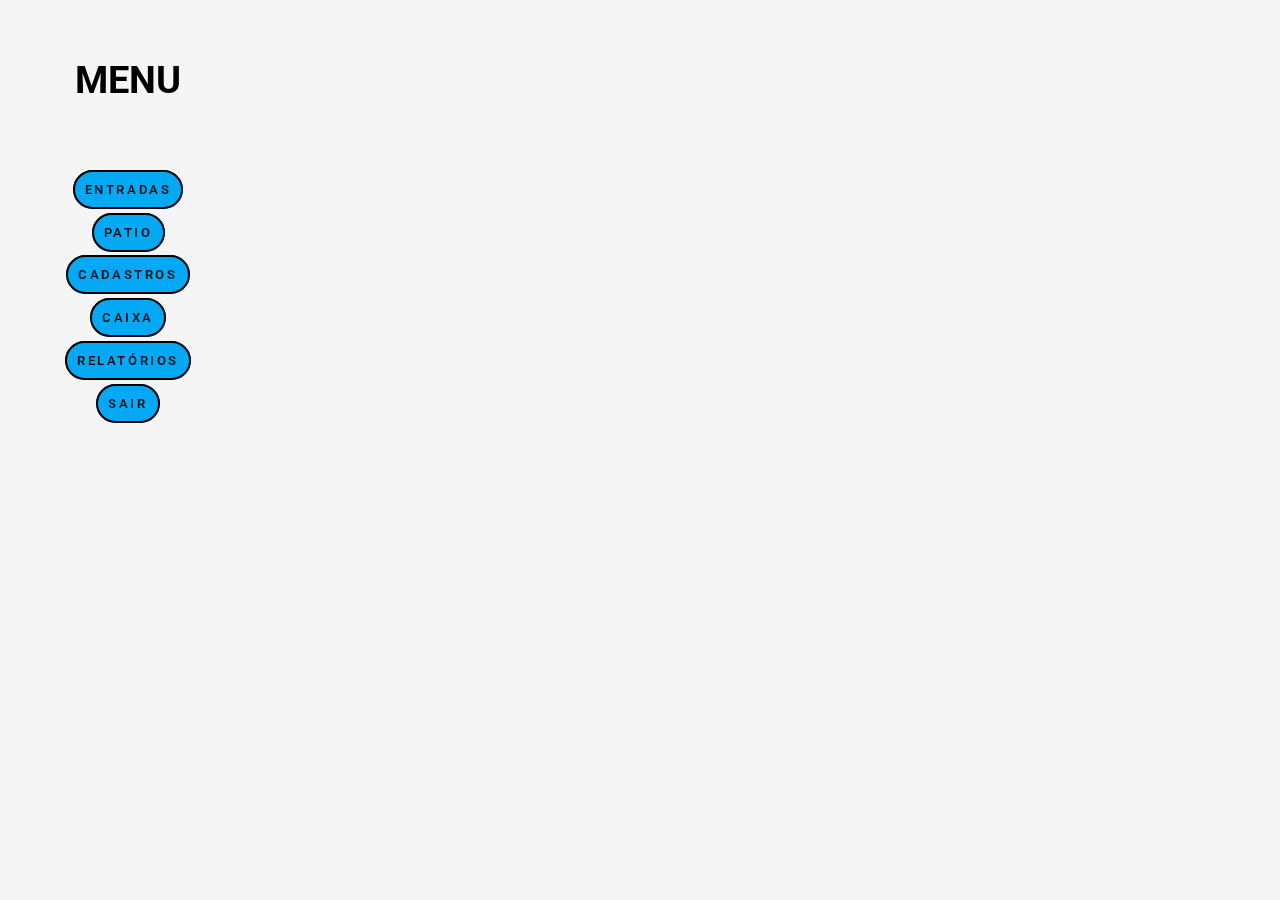
<file: index.html>
<!DOCTYPE html>
<!--[if lt IE 7]>      <html class="no-js lt-ie9 lt-ie8 lt-ie7"> <![endif]-->
<!--[if IE 7]>         <html class="no-js lt-ie9 lt-ie8"> <![endif]-->
<!--[if IE 8]>         <html class="no-js lt-ie9"> <![endif]-->
<!--[if gt IE 8]><!-->
<html class="no-js">
<!--<![endif]-->

<head>
	<meta charset="utf-8">
	<meta http-equiv="X-UA-Compatible" content="IE=edge">
	<title>Estacionamento</title>
	<meta name="viewport" content="width=device-width, initial-scale=1">
	<meta name="description" content="Free HTML5 Website Template by FreeHTML5.co" />
	<meta name="keywords"
		content="free html5, free template, free bootstrap, free website template, html5, css3, mobile first, responsive" />
	<meta name="author" content="FreeHTML5.co" />

	<!-- Place favicon.ico and apple-touch-icon.png in the root directory -->
	<link rel="shortcut icon" href="../fonts/icomoon/fav.ico">

	<link href="https://fonts.googleapis.com/css?family=Roboto:100,300,400,500,700" rel="stylesheet">

	<!-- Animate.css -->
	<link rel="stylesheet" href="css/animate.css">
	<!-- Icomoon Icon Fonts-->
	<link rel="stylesheet" href="css/icomoon.css">
	<!-- Bootstrap  -->
	<link rel="stylesheet" href="css/bootstrap.css">
	<!-- Flexslider  -->
	<link rel="stylesheet" href="css/flexslider.css">
	<!-- Theme style  -->
	<link rel="stylesheet" href="css/style.css">

	<!-- Modernizr JS -->
	<script src="js/modernizr-2.6.2.min.js"></script>
	<!-- FOR IE9 below -->
	<!--[if lt IE 9]>
	<script src="js/respond.min.js"></script>
	<![endif]-->

</head>

<body>
	<div id="fh5co-page">
		<a href="#" class="js-fh5co-nav-toggle fh5co-nav-toggle"><i></i></a>
		<aside id="fh5co-aside" role="complementary" class="border js-fullheight">

			<h1 id="fh5co-logo"><a href="index.html">Menu</a></h1>
			<nav id="fh5co-main-menu" role="navigation">
				<ul>
					<li><a href="index.html" class="tarja">Entradas</a></li>
					<li><a href="paginas/patio.html" class="tarja">Patio</a></li>
					<li><a href="paginas/cadastros.html" class="tarja">Cadastros</a></li>
					<li><a href="paginas/caixa.html" class="tarja">Caixa</a></li>
					<li><a href="paginas/relatorios.html" class="tarja">Relatórios</a></li>
					<li><a href="#" class="tarja">Sair</a></li>
				</ul>
			</nav>

			<!-- <div class="fh5co-footer">
				<p><small>&copy; 2016 Blend Free HTML5. All Rights Reserved.</span> <span>Designed by <a href="http://freehtml5.co/" target="_blank">FreeHTML5.co</a> </span> <span>Demo Images: <a href="https://unsplash.com/" target="_blank">Unsplash</a></span></small></p>
				<ul>
					<li><a href="#"><i class="icon-facebook2"></i></a></li>
					<li><a href="#"><i class="icon-twitter2"></i></a></li>
					<li><a href="#"><i class="icon-instagram"></i></a></li>
					<li><a href="#"><i class="icon-linkedin2"></i></a></li>
				</ul>
			</div> -->

		</aside>

		<div id="fh5co-main">
			<!-- <div class="fh5co-more-contact">
				<div class="fh5co-narrow-content">
					<div class="row">
						<div class="col-md-4">
							<div class="fh5co-feature fh5co-feature-sm animate-box" data-animate-effect="fadeInLeft">
								<div class="fh5co-icon">
									<i class="icon-globe"></i>
								</div>
								<div class="fh5co-text">
									<p><a href="#">info@domain.com</a></p>
								</div>
							</div>
						</div>
						<div class="col-md-4">
							<div class="fh5co-feature fh5co-feature-sm animate-box" data-animate-effect="fadeInLeft">
								<div class="fh5co-icon">
									<i class="icon-map"></i>
								</div>
								<div class="fh5co-text">
									<p>198 West 21th Street, Suite 721 New York NY 10016</p>
								</div>
							</div>
						</div>
						<div class="col-md-4">
							<div class="fh5co-feature fh5co-feature-sm animate-box" data-animate-effect="fadeInLeft">
								<div class="fh5co-icon">
									<i class="icon-phone"></i>
								</div>
								<div class="fh5co-text">
									<p><a href="tel://">+123 456 7890</a></p>
								</div>
							</div>
						</div>
					</div>
				</div>
			</div> -->
			<div class="fh5co-narrow-content animate-box" data-animate-effect="fadeInLeft">

				<div class="row">
					<div class="col-md-4">
						<h2>Entradas</h2>
					</div>
				</div>
				<form id="registroPlacas">
					<div class="row">
						<div class="col-md-12">
							<div class="row">
								<div class="col-md-6">
									<div class="form-group">
										<input type="text" class="form-control" id="placa" placeholder="Placa"
											style="text-transform:uppercase">
									</div>
									<div class="form-group" id="tabelaCarroNovo">
										<select name="" id="tipoVeiculo" class="form-control">
											<option value="" hidden>Veículo</option>
											<option value="cg">Carro Grande</option>
											<option value="cp">Carro Pequeno</option>
											<option value="mt">Moto</option>
										</select>
									</div>
									
									<!-- <div class="form-group">
										<input type="text" class="form-control" placeholder="Phone">
									</div> -->
								</div>
								<div class="col-md-6">
									<!-- <div class="form-group">
										<textarea name="" id="message" cols="30" rows="7" class="form-control" placeholder="Message"></textarea>
									</div> -->
									<div class="form-group">
										<input type="button" class="btn btn-primary btn-md" id="registrar"
											value="Registrar">
									</div>
								</div>
							</div>
						</div>
					</div>
				</form>
			</div>
		</div>
	</div>

	<!-- jQuery -->
	<script src="js/jquery.min.js"></script>
	<!-- jQuery Easing -->
	<script src="js/jquery.easing.1.3.js"></script>
	<!-- Bootstrap -->
	<script src="js/bootstrap.min.js"></script>
	<!-- Waypoints -->
	<script src="js/jquery.waypoints.min.js"></script>
	<!-- Flexslider -->
	<script src="js/jquery.flexslider-min.js"></script>
	

	<!-- MAIN JS -->
	<script src="js/main.js"></script>

	<script type="module" src="tabelas/mensalista.js"></script>
	<script src="tabelas/ajustes.js"></script>
	

</body>

</html>
</file>
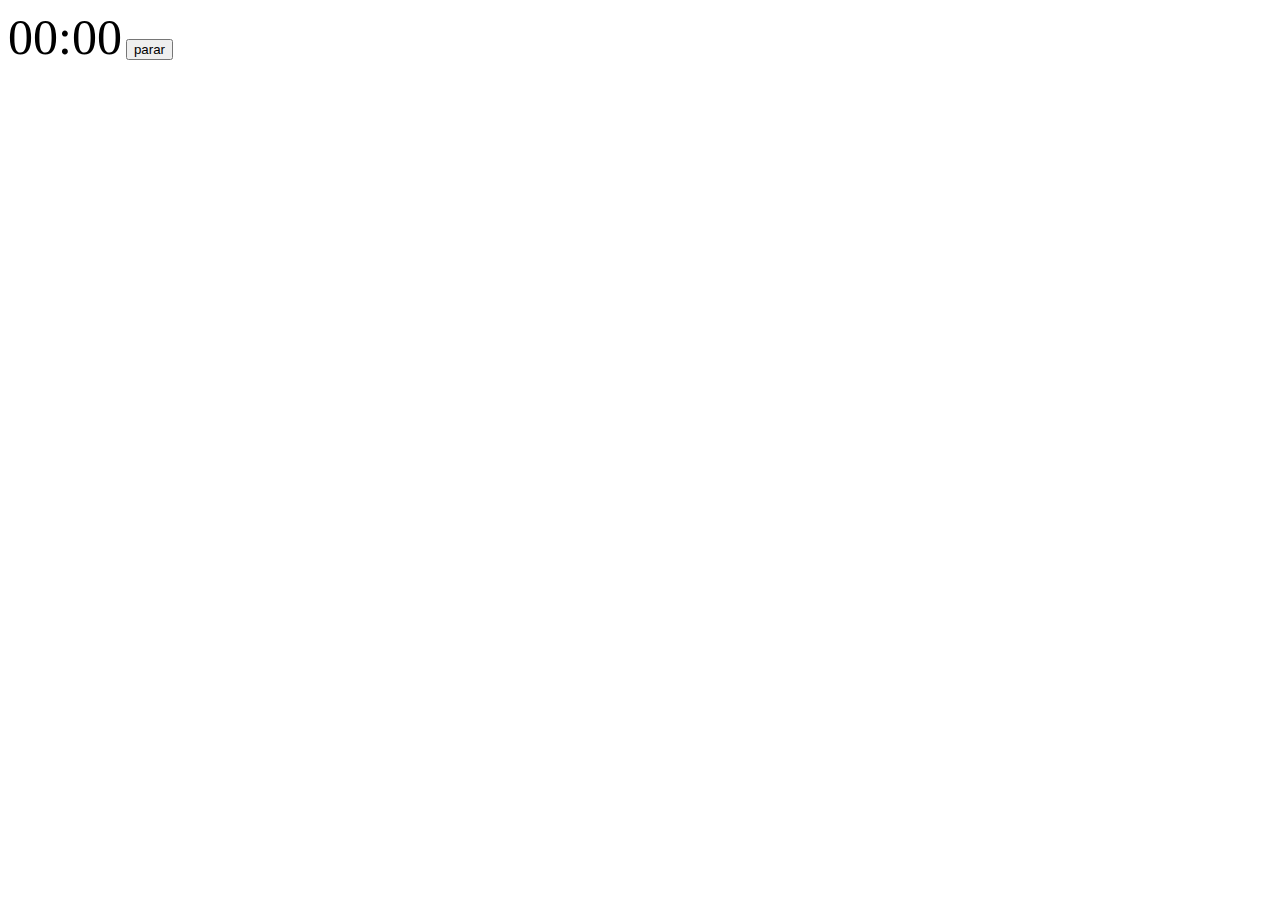
<file: cronos.html>
<!DOCTYPE html>
<html>
    <heaer>
        <title>
            Tetse
        </title>
        <meta charset="UTF-8">
        <style>
            .display span{
                font-size: 50px;
            }

        </style>
    </heaer>
    <body>
        <div class="display">
            <!--DISPLAY-->
            <span id="minuto">00</span><span>:</span><span id="segundo">00</span>

            <button type="button" onclick="pause()">parar</button>

        </div>

        

    </body>
</html>
</file>
<file: css/icomoon.css>
@font-face {
  font-family: 'icomoon';
  src:  url('fonts/icomoon.eot?6py85u');
  src:  url('fonts/icomoon.eot?6py85u#iefix') format('embedded-opentype'),
    url('fonts/icomoon.ttf?6py85u') format('truetype'),
    url('fonts/icomoon.woff?6py85u') format('woff'),
    url('fonts/icomoon.svg?6py85u#icomoon') format('svg');
  font-weight: normal;
  font-style: normal;
}

[class^="icon-"], [class*=" icon-"] {
  /* use !important to prevent issues with browser extensions that change fonts */
  font-family: 'icomoon' !important;
  speak: none;
  font-style: normal;
  font-weight: normal;
  font-variant: normal;
  text-transform: none;
  line-height: 1;

  /* Better Font Rendering =========== */
  -webkit-font-smoothing: antialiased;
  -moz-osx-font-smoothing: grayscale;
}

.icon-times:before {
  content: "\e930";
}
.icon-tick:before {
  content: "\e931";
}
.icon-plus:before {
  content: "\e932";
}
.icon-minus:before {
  content: "\e933";
}
.icon-equals:before {
  content: "\e934";
}
.icon-divide:before {
  content: "\e935";
}
.icon-chevron-right:before {
  content: "\e936";
}
.icon-chevron-left:before {
  content: "\e937";
}
.icon-arrow-right-thick:before {
  content: "\e938";
}
.icon-arrow-left-thick:before {
  content: "\e939";
}
.icon-th-small:before {
  content: "\e93a";
}
.icon-th-menu:before {
  content: "\e93b";
}
.icon-th-list:before {
  content: "\e93c";
}
.icon-th-large:before {
  content: "\e93d";
}
.icon-home:before {
  content: "\e93e";
}
.icon-arrow-forward:before {
  content: "\e93f";
}
.icon-arrow-back:before {
  content: "\e940";
}
.icon-rss:before {
  content: "\e941";
}
.icon-location:before {
  content: "\e942";
}
.icon-link:before {
  content: "\e943";
}
.icon-image:before {
  content: "\e944";
}
.icon-arrow-up-thick:before {
  content: "\e945";
}
.icon-arrow-down-thick:before {
  content: "\e946";
}
.icon-starburst:before {
  content: "\e947";
}
.icon-starburst-outline:before {
  content: "\e948";
}
.icon-star3:before {
  content: "\e949";
}
.icon-flow-children:before {
  content: "\e94a";
}
.icon-export:before {
  content: "\e94b";
}
.icon-delete2:before {
  content: "\e94c";
}
.icon-delete-outline:before {
  content: "\e94d";
}
.icon-cloud-storage:before {
  content: "\e94e";
}
.icon-wi-fi:before {
  content: "\e94f";
}
.icon-heart:before {
  content: "\e950";
}
.icon-flash:before {
  content: "\e951";
}
.icon-cancel:before {
  content: "\e952";
}
.icon-backspace:before {
  content: "\e953";
}
.icon-attachment:before {
  content: "\e954";
}
.icon-arrow-move:before {
  content: "\e955";
}
.icon-warning:before {
  content: "\e956";
}
.icon-user:before {
  content: "\e957";
}
.icon-radar:before {
  content: "\e958";
}
.icon-lock-open:before {
  content: "\e959";
}
.icon-lock-closed:before {
  content: "\e95a";
}
.icon-location-arrow:before {
  content: "\e95b";
}
.icon-info:before {
  content: "\e95c";
}
.icon-user-delete:before {
  content: "\e95d";
}
.icon-user-add:before {
  content: "\e95e";
}
.icon-media-pause:before {
  content: "\e95f";
}
.icon-group:before {
  content: "\e960";
}
.icon-chart-pie:before {
  content: "\e961";
}
.icon-chart-line:before {
  content: "\e962";
}
.icon-chart-bar:before {
  content: "\e963";
}
.icon-chart-area:before {
  content: "\e964";
}
.icon-video:before {
  content: "\e965";
}
.icon-point-of-interest:before {
  content: "\e966";
}
.icon-infinity:before {
  content: "\e967";
}
.icon-globe:before {
  content: "\e968";
}
.icon-eye:before {
  content: "\e969";
}
.icon-cog:before {
  content: "\e96a";
}
.icon-camera:before {
  content: "\e96b";
}
.icon-upload:before {
  content: "\e96c";
}
.icon-scissors:before {
  content: "\e96d";
}
.icon-refresh:before {
  content: "\e96e";
}
.icon-pin:before {
  content: "\e96f";
}
.icon-key:before {
  content: "\e970";
}
.icon-info-large:before {
  content: "\e971";
}
.icon-eject:before {
  content: "\e972";
}
.icon-download:before {
  content: "\e973";
}
.icon-zoom:before {
  content: "\e974";
}
.icon-zoom-out:before {
  content: "\e975";
}
.icon-zoom-in:before {
  content: "\e976";
}
.icon-sort-numerically:before {
  content: "\e977";
}
.icon-sort-alphabetically:before {
  content: "\e978";
}
.icon-input-checked:before {
  content: "\e979";
}
.icon-calender:before {
  content: "\e97a";
}
.icon-world2:before {
  content: "\e97b";
}
.icon-notes:before {
  content: "\e97c";
}
.icon-code:before {
  content: "\e97d";
}
.icon-arrow-sync:before {
  content: "\e97e";
}
.icon-arrow-shuffle:before {
  content: "\e97f";
}
.icon-arrow-repeat:before {
  content: "\e980";
}
.icon-arrow-minimise:before {
  content: "\e981";
}
.icon-arrow-maximise:before {
  content: "\e982";
}
.icon-arrow-loop:before {
  content: "\e983";
}
.icon-anchor:before {
  content: "\e984";
}
.icon-spanner:before {
  content: "\e985";
}
.icon-puzzle:before {
  content: "\e986";
}
.icon-power:before {
  content: "\e987";
}
.icon-plane:before {
  content: "\e988";
}
.icon-pi:before {
  content: "\e989";
}
.icon-phone:before {
  content: "\e98a";
}
.icon-microphone2:before {
  content: "\e98b";
}
.icon-media-rewind:before {
  content: "\e98c";
}
.icon-flag:before {
  content: "\e98d";
}
.icon-adjust-brightness:before {
  content: "\e98e";
}
.icon-waves:before {
  content: "\e98f";
}
.icon-social-twitter:before {
  content: "\e990";
}
.icon-social-facebook:before {
  content: "\e991";
}
.icon-social-dribbble:before {
  content: "\e992";
}
.icon-media-stop:before {
  content: "\e993";
}
.icon-media-record:before {
  content: "\e994";
}
.icon-media-play:before {
  content: "\e995";
}
.icon-media-fast-forward:before {
  content: "\e996";
}
.icon-media-eject:before {
  content: "\e997";
}
.icon-social-vimeo:before {
  content: "\e998";
}
.icon-social-tumbler:before {
  content: "\e999";
}
.icon-social-skype:before {
  content: "\e99a";
}
.icon-social-pinterest:before {
  content: "\e99b";
}
.icon-social-linkedin:before {
  content: "\e99c";
}
.icon-social-last-fm:before {
  content: "\e99d";
}
.icon-social-github:before {
  content: "\e99e";
}
.icon-social-flickr:before {
  content: "\e99f";
}
.icon-at:before {
  content: "\e9a0";
}
.icon-times-outline:before {
  content: "\e9a1";
}
.icon-plus-outline:before {
  content: "\e9a2";
}
.icon-minus-outline:before {
  content: "\e9a3";
}
.icon-tick-outline:before {
  content: "\e9a4";
}
.icon-th-large-outline:before {
  content: "\e9a5";
}
.icon-equals-outline:before {
  content: "\e9a6";
}
.icon-divide-outline:before {
  content: "\e9a7";
}
.icon-chevron-right-outline:before {
  content: "\e9a8";
}
.icon-chevron-left-outline:before {
  content: "\e9a9";
}
.icon-arrow-right-outline:before {
  content: "\e9aa";
}
.icon-arrow-left-outline:before {
  content: "\e9ab";
}
.icon-th-small-outline:before {
  content: "\e9ac";
}
.icon-th-menu-outline:before {
  content: "\e9ad";
}
.icon-th-list-outline:before {
  content: "\e9ae";
}
.icon-news2:before {
  content: "\e9b1";
}
.icon-home-outline:before {
  content: "\e9b2";
}
.icon-arrow-up-outline:before {
  content: "\e9b3";
}
.icon-arrow-forward-outline:before {
  content: "\e9b4";
}
.icon-arrow-down-outline:before {
  content: "\e9b5";
}
.icon-arrow-back-outline:before {
  content: "\e9b6";
}
.icon-trash3:before {
  content: "\e9b7";
}
.icon-rss-outline:before {
  content: "\e9b8";
}
.icon-message:before {
  content: "\e9b9";
}
.icon-location-outline:before {
  content: "\e9ba";
}
.icon-link-outline:before {
  content: "\e9bb";
}
.icon-image-outline:before {
  content: "\e9bc";
}
.icon-export-outline:before {
  content: "\e9bd";
}
.icon-cross:before {
  content: "\e9be";
}
.icon-wi-fi-outline:before {
  content: "\e9bf";
}
.icon-star-outline:before {
  content: "\e9c0";
}
.icon-media-pause-outline:before {
  content: "\e9c1";
}
.icon-mail:before {
  content: "\e9c2";
}
.icon-heart-outline:before {
  content: "\e9c3";
}
.icon-flash-outline:before {
  content: "\e9c4";
}
.icon-cancel-outline:before {
  content: "\e9c5";
}
.icon-beaker:before {
  content: "\e9c6";
}
.icon-arrow-move-outline:before {
  content: "\e9c7";
}
.icon-watch2:before {
  content: "\e9c8";
}
.icon-warning-outline:before {
  content: "\e9c9";
}
.icon-time:before {
  content: "\e9ca";
}
.icon-radar-outline:before {
  content: "\e9cb";
}
.icon-lock-open-outline:before {
  content: "\e9cc";
}
.icon-location-arrow-outline:before {
  content: "\e9cd";
}
.icon-info-outline:before {
  content: "\e9ce";
}
.icon-backspace-outline:before {
  content: "\e9cf";
}
.icon-attachment-outline:before {
  content: "\e9d0";
}
.icon-user-outline:before {
  content: "\e9d1";
}
.icon-user-delete-outline:before {
  content: "\e9d2";
}
.icon-user-add-outline:before {
  content: "\e9d3";
}
.icon-lock-closed-outline:before {
  content: "\e9d4";
}
.icon-group-outline:before {
  content: "\e9d5";
}
.icon-chart-pie-outline:before {
  content: "\e9d6";
}
.icon-chart-line-outline:before {
  content: "\e9d7";
}
.icon-chart-bar-outline:before {
  content: "\e9d8";
}
.icon-chart-area-outline:before {
  content: "\e9d9";
}
.icon-video-outline:before {
  content: "\e9da";
}
.icon-point-of-interest-outline:before {
  content: "\e9db";
}
.icon-map:before {
  content: "\e9dc";
}
.icon-key-outline:before {
  content: "\e9dd";
}
.icon-infinity-outline:before {
  content: "\e9de";
}
.icon-globe-outline:before {
  content: "\e9df";
}
.icon-eye-outline:before {
  content: "\e9e0";
}
.icon-cog-outline:before {
  content: "\e9e1";
}
.icon-camera-outline:before {
  content: "\e9e2";
}
.icon-upload-outline:before {
  content: "\e9e3";
}
.icon-support:before {
  content: "\e9e4";
}
.icon-scissors-outline:before {
  content: "\e9e5";
}
.icon-refresh-outline:before {
  content: "\e9e6";
}
.icon-info-large-outline:before {
  content: "\e9e7";
}
.icon-eject-outline:before {
  content: "\e9e8";
}
.icon-download-outline:before {
  content: "\e9e9";
}
.icon-battery-mid:before {
  content: "\e9ea";
}
.icon-battery-low:before {
  content: "\e9eb";
}
.icon-battery-high:before {
  content: "\e9ec";
}
.icon-zoom-outline:before {
  content: "\e9ed";
}
.icon-zoom-out-outline:before {
  content: "\e9ee";
}
.icon-zoom-in-outline:before {
  content: "\e9ef";
}
.icon-tag3:before {
  content: "\e9f0";
}
.icon-tabs-outline:before {
  content: "\e9f1";
}
.icon-pin-outline:before {
  content: "\e9f2";
}
.icon-message-typing:before {
  content: "\e9f3";
}
.icon-directions:before {
  content: "\e9f4";
}
.icon-battery-full:before {
  content: "\e9f5";
}
.icon-battery-charge:before {
  content: "\e9f6";
}
.icon-pipette:before {
  content: "\e9f7";
}
.icon-pencil:before {
  content: "\e9f8";
}
.icon-folder:before {
  content: "\e9f9";
}
.icon-folder-delete:before {
  content: "\e9fa";
}
.icon-folder-add:before {
  content: "\e9fb";
}
.icon-edit:before {
  content: "\e9fc";
}
.icon-document:before {
  content: "\e9fd";
}
.icon-document-delete:before {
  content: "\e9fe";
}
.icon-document-add:before {
  content: "\e9ff";
}
.icon-brush:before {
  content: "\ea00";
}
.icon-thumbs-up:before {
  content: "\ea01";
}
.icon-thumbs-down:before {
  content: "\ea02";
}
.icon-pen:before {
  content: "\ea03";
}
.icon-sort-numerically-outline:before {
  content: "\ea04";
}
.icon-sort-alphabetically-outline:before {
  content: "\ea05";
}
.icon-social-last-fm-circular:before {
  content: "\ea06";
}
.icon-social-github-circular:before {
  content: "\ea07";
}
.icon-compass:before {
  content: "\ea08";
}
.icon-bookmark:before {
  content: "\ea09";
}
.icon-input-checked-outline:before {
  content: "\ea0a";
}
.icon-code-outline:before {
  content: "\ea0b";
}
.icon-calender-outline:before {
  content: "\ea0c";
}
.icon-business-card:before {
  content: "\ea0d";
}
.icon-arrow-up:before {
  content: "\ea0e";
}
.icon-arrow-sync-outline:before {
  content: "\ea0f";
}
.icon-arrow-right:before {
  content: "\ea10";
}
.icon-arrow-repeat-outline:before {
  content: "\ea11";
}
.icon-arrow-loop-outline:before {
  content: "\ea12";
}
.icon-arrow-left:before {
  content: "\ea13";
}
.icon-flow-switch:before {
  content: "\ea14";
}
.icon-flow-parallel:before {
  content: "\ea15";
}
.icon-flow-merge:before {
  content: "\ea16";
}
.icon-document-text:before {
  content: "\ea17";
}
.icon-clipboard:before {
  content: "\ea18";
}
.icon-calculator:before {
  content: "\ea19";
}
.icon-arrow-minimise-outline:before {
  content: "\ea1a";
}
.icon-arrow-maximise-outline:before {
  content: "\ea1b";
}
.icon-arrow-down:before {
  content: "\ea1c";
}
.icon-gift:before {
  content: "\ea1d";
}
.icon-film:before {
  content: "\ea1e";
}
.icon-database:before {
  content: "\ea1f";
}
.icon-bell:before {
  content: "\ea20";
}
.icon-anchor-outline:before {
  content: "\ea21";
}
.icon-adjust-contrast:before {
  content: "\ea22";
}
.icon-world-outline:before {
  content: "\ea23";
}
.icon-shopping-bag:before {
  content: "\ea24";
}
.icon-power-outline:before {
  content: "\ea25";
}
.icon-notes-outline:before {
  content: "\ea26";
}
.icon-device-tablet:before {
  content: "\ea27";
}
.icon-device-phone:before {
  content: "\ea28";
}
.icon-device-laptop:before {
  content: "\ea29";
}
.icon-device-desktop:before {
  content: "\ea2a";
}
.icon-briefcase:before {
  content: "\ea2b";
}
.icon-stopwatch:before {
  content: "\ea2c";
}
.icon-spanner-outline:before {
  content: "\ea2d";
}
.icon-puzzle-outline:before {
  content: "\ea2e";
}
.icon-printer:before {
  content: "\ea2f";
}
.icon-pi-outline:before {
  content: "\ea30";
}
.icon-lightbulb:before {
  content: "\ea31";
}
.icon-flag-outline:before {
  content: "\ea32";
}
.icon-contacts:before {
  content: "\ea33";
}
.icon-archive2:before {
  content: "\ea34";
}
.icon-weather-stormy:before {
  content: "\ea35";
}
.icon-weather-shower:before {
  content: "\ea36";
}
.icon-weather-partly-sunny:before {
  content: "\ea37";
}
.icon-weather-downpour:before {
  content: "\ea38";
}
.icon-weather-cloudy:before {
  content: "\ea39";
}
.icon-plane-outline:before {
  content: "\ea3a";
}
.icon-phone-outline:before {
  content: "\ea3b";
}
.icon-microphone-outline:before {
  content: "\ea3c";
}
.icon-weather-windy:before {
  content: "\ea3d";
}
.icon-weather-windy-cloudy:before {
  content: "\ea3e";
}
.icon-weather-sunny:before {
  content: "\ea3f";
}
.icon-weather-snow:before {
  content: "\ea40";
}
.icon-weather-night:before {
  content: "\ea41";
}
.icon-media-stop-outline:before {
  content: "\ea42";
}
.icon-media-rewind-outline:before {
  content: "\ea43";
}
.icon-media-record-outline:before {
  content: "\ea44";
}
.icon-media-play-outline:before {
  content: "\ea45";
}
.icon-media-fast-forward-outline:before {
  content: "\ea46";
}
.icon-media-eject-outline:before {
  content: "\ea47";
}
.icon-wine:before {
  content: "\ea48";
}
.icon-waves-outline:before {
  content: "\ea49";
}
.icon-ticket:before {
  content: "\ea4a";
}
.icon-tags:before {
  content: "\ea4b";
}
.icon-plug:before {
  content: "\ea4c";
}
.icon-headphones:before {
  content: "\ea4d";
}
.icon-credit-card:before {
  content: "\ea4e";
}
.icon-coffee:before {
  content: "\ea4f";
}
.icon-book:before {
  content: "\ea50";
}
.icon-beer:before {
  content: "\ea51";
}
.icon-volume2:before {
  content: "\ea52";
}
.icon-volume-up:before {
  content: "\ea53";
}
.icon-volume-mute:before {
  content: "\ea54";
}
.icon-volume-down:before {
  content: "\ea55";
}
.icon-social-vimeo-circular:before {
  content: "\ea56";
}
.icon-social-twitter-circular:before {
  content: "\ea57";
}
.icon-social-pinterest-circular:before {
  content: "\ea58";
}
.icon-social-linkedin-circular:before {
  content: "\ea59";
}
.icon-social-facebook-circular:before {
  content: "\ea5a";
}
.icon-social-dribbble-circular:before {
  content: "\ea5b";
}
.icon-tree:before {
  content: "\ea5c";
}
.icon-thermometer2:before {
  content: "\ea5d";
}
.icon-social-tumbler-circular:before {
  content: "\ea5e";
}
.icon-social-skype-outline:before {
  content: "\ea5f";
}
.icon-social-flickr-circular:before {
  content: "\ea60";
}
.icon-social-at-circular:before {
  content: "\ea61";
}
.icon-shopping-cart:before {
  content: "\ea62";
}
.icon-messages:before {
  content: "\ea63";
}
.icon-leaf:before {
  content: "\ea64";
}
.icon-feather:before {
  content: "\ea65";
}
.icon-eye2:before {
  content: "\e064";
}
.icon-paper-clip:before {
  content: "\e065";
}
.icon-mail5:before {
  content: "\e066";
}
.icon-toggle:before {
  content: "\e067";
}
.icon-layout:before {
  content: "\e068";
}
.icon-link2:before {
  content: "\e069";
}
.icon-bell2:before {
  content: "\e06a";
}
.icon-lock3:before {
  content: "\e06b";
}
.icon-unlock:before {
  content: "\e06c";
}
.icon-ribbon2:before {
  content: "\e06d";
}
.icon-image2:before {
  content: "\e06e";
}
.icon-signal:before {
  content: "\e06f";
}
.icon-target3:before {
  content: "\e070";
}
.icon-clipboard3:before {
  content: "\e071";
}
.icon-clock3:before {
  content: "\e072";
}
.icon-watch:before {
  content: "\e073";
}
.icon-air-play:before {
  content: "\e074";
}
.icon-camera3:before {
  content: "\e075";
}
.icon-video2:before {
  content: "\e076";
}
.icon-disc:before {
  content: "\e077";
}
.icon-printer3:before {
  content: "\e078";
}
.icon-monitor:before {
  content: "\e079";
}
.icon-server:before {
  content: "\e07a";
}
.icon-cog2:before {
  content: "\e07b";
}
.icon-heart3:before {
  content: "\e07c";
}
.icon-paragraph:before {
  content: "\e07d";
}
.icon-align-justify:before {
  content: "\e07e";
}
.icon-align-left:before {
  content: "\e07f";
}
.icon-align-center:before {
  content: "\e080";
}
.icon-align-right:before {
  content: "\e081";
}
.icon-book2:before {
  content: "\e082";
}
.icon-layers2:before {
  content: "\e083";
}
.icon-stack2:before {
  content: "\e084";
}
.icon-stack-2:before {
  content: "\e085";
}
.icon-paper:before {
  content: "\e086";
}
.icon-paper-stack:before {
  content: "\e087";
}
.icon-search3:before {
  content: "\e088";
}
.icon-zoom-in2:before {
  content: "\e089";
}
.icon-zoom-out2:before {
  content: "\e08a";
}
.icon-reply2:before {
  content: "\e08b";
}
.icon-circle-plus:before {
  content: "\e08c";
}
.icon-circle-minus:before {
  content: "\e08d";
}
.icon-circle-check:before {
  content: "\e08e";
}
.icon-circle-cross:before {
  content: "\e08f";
}
.icon-square-plus:before {
  content: "\e090";
}
.icon-square-minus:before {
  content: "\e091";
}
.icon-square-check:before {
  content: "\e092";
}
.icon-square-cross:before {
  content: "\e093";
}
.icon-microphone:before {
  content: "\e094";
}
.icon-record:before {
  content: "\e095";
}
.icon-skip-back:before {
  content: "\e096";
}
.icon-rewind:before {
  content: "\e097";
}
.icon-play4:before {
  content: "\e098";
}
.icon-pause3:before {
  content: "\e099";
}
.icon-stop3:before {
  content: "\e09a";
}
.icon-fast-forward:before {
  content: "\e09b";
}
.icon-skip-forward:before {
  content: "\e09c";
}
.icon-shuffle2:before {
  content: "\e09d";
}
.icon-repeat:before {
  content: "\e09e";
}
.icon-folder2:before {
  content: "\e09f";
}
.icon-umbrella:before {
  content: "\e0a0";
}
.icon-moon:before {
  content: "\e0a1";
}
.icon-thermometer:before {
  content: "\e0a2";
}
.icon-drop:before {
  content: "\e0a3";
}
.icon-sun2:before {
  content: "\e0a4";
}
.icon-cloud3:before {
  content: "\e0a5";
}
.icon-cloud-upload2:before {
  content: "\e0a6";
}
.icon-cloud-download2:before {
  content: "\e0a7";
}
.icon-upload4:before {
  content: "\e0a8";
}
.icon-download4:before {
  content: "\e0a9";
}
.icon-location3:before {
  content: "\e0aa";
}
.icon-location-2:before {
  content: "\e0ab";
}
.icon-map3:before {
  content: "\e0ac";
}
.icon-battery:before {
  content: "\e0ad";
}
.icon-head:before {
  content: "\e0ae";
}
.icon-briefcase3:before {
  content: "\e0af";
}
.icon-speech-bubble:before {
  content: "\e0b0";
}
.icon-anchor2:before {
  content: "\e0b1";
}
.icon-globe2:before {
  content: "\e0b2";
}
.icon-box:before {
  content: "\e0b3";
}
.icon-reload:before {
  content: "\e0b4";
}
.icon-share3:before {
  content: "\e0b5";
}
.icon-marquee:before {
  content: "\e0b6";
}
.icon-marquee-plus:before {
  content: "\e0b7";
}
.icon-marquee-minus:before {
  content: "\e0b8";
}
.icon-tag:before {
  content: "\e0b9";
}
.icon-power2:before {
  content: "\e0ba";
}
.icon-command2:before {
  content: "\e0bb";
}
.icon-alt:before {
  content: "\e0bc";
}
.icon-esc:before {
  content: "\e0bd";
}
.icon-bar-graph:before {
  content: "\e0be";
}
.icon-bar-graph-2:before {
  content: "\e0bf";
}
.icon-pie-graph:before {
  content: "\e0c0";
}
.icon-star:before {
  content: "\e0c1";
}
.icon-arrow-left3:before {
  content: "\e0c2";
}
.icon-arrow-right3:before {
  content: "\e0c3";
}
.icon-arrow-up3:before {
  content: "\e0c4";
}
.icon-arrow-down3:before {
  content: "\e0c5";
}
.icon-volume:before {
  content: "\e0c6";
}
.icon-mute:before {
  content: "\e0c7";
}
.icon-content-right:before {
  content: "\e100";
}
.icon-content-left:before {
  content: "\e101";
}
.icon-grid2:before {
  content: "\e102";
}
.icon-grid-2:before {
  content: "\e103";
}
.icon-columns:before {
  content: "\e104";
}
.icon-loader:before {
  content: "\e105";
}
.icon-bag:before {
  content: "\e106";
}
.icon-ban:before {
  content: "\e107";
}
.icon-flag3:before {
  content: "\e108";
}
.icon-trash:before {
  content: "\e109";
}
.icon-expand2:before {
  content: "\e110";
}
.icon-contract:before {
  content: "\e111";
}
.icon-maximize:before {
  content: "\e112";
}
.icon-minimize:before {
  content: "\e113";
}
.icon-plus2:before {
  content: "\e114";
}
.icon-minus2:before {
  content: "\e115";
}
.icon-check:before {
  content: "\e116";
}
.icon-cross2:before {
  content: "\e117";
}
.icon-move:before {
  content: "\e118";
}
.icon-delete:before {
  content: "\e119";
}
.icon-menu5:before {
  content: "\e120";
}
.icon-archive:before {
  content: "\e121";
}
.icon-inbox:before {
  content: "\e122";
}
.icon-outbox:before {
  content: "\e123";
}
.icon-file:before {
  content: "\e124";
}
.icon-file-add:before {
  content: "\e125";
}
.icon-file-subtract:before {
  content: "\e126";
}
.icon-help:before {
  content: "\e127";
}
.icon-open:before {
  content: "\e128";
}
.icon-ellipsis:before {
  content: "\e129";
}
.icon-heart4:before {
  content: "\e900";
}
.icon-cloud4:before {
  content: "\e901";
}
.icon-star2:before {
  content: "\e902";
}
.icon-tv2:before {
  content: "\e903";
}
.icon-sound:before {
  content: "\e904";
}
.icon-video3:before {
  content: "\e905";
}
.icon-trash2:before {
  content: "\e906";
}
.icon-user2:before {
  content: "\e907";
}
.icon-key3:before {
  content: "\e908";
}
.icon-search4:before {
  content: "\e909";
}
.icon-settings:before {
  content: "\e90a";
}
.icon-camera4:before {
  content: "\e90b";
}
.icon-tag2:before {
  content: "\e90c";
}
.icon-lock4:before {
  content: "\e90d";
}
.icon-bulb:before {
  content: "\e90e";
}
.icon-pen2:before {
  content: "\e90f";
}
.icon-diamond:before {
  content: "\e910";
}
.icon-display2:before {
  content: "\e911";
}
.icon-location4:before {
  content: "\e912";
}
.icon-eye3:before {
  content: "\e913";
}
.icon-bubble3:before {
  content: "\e914";
}
.icon-stack3:before {
  content: "\e915";
}
.icon-cup:before {
  content: "\e916";
}
.icon-phone3:before {
  content: "\e917";
}
.icon-news:before {
  content: "\e918";
}
.icon-mail6:before {
  content: "\e919";
}
.icon-like:before {
  content: "\e91a";
}
.icon-photo:before {
  content: "\e91b";
}
.icon-note:before {
  content: "\e91c";
}
.icon-clock4:before {
  content: "\e91d";
}
.icon-paperplane:before {
  content: "\e91e";
}
.icon-params:before {
  content: "\e91f";
}
.icon-banknote:before {
  content: "\e920";
}
.icon-data:before {
  content: "\e921";
}
.icon-music2:before {
  content: "\e922";
}
.icon-megaphone2:before {
  content: "\e923";
}
.icon-study:before {
  content: "\e924";
}
.icon-lab2:before {
  content: "\e925";
}
.icon-food:before {
  content: "\e926";
}
.icon-t-shirt:before {
  content: "\e927";
}
.icon-fire2:before {
  content: "\e928";
}
.icon-clip:before {
  content: "\e929";
}
.icon-shop:before {
  content: "\e92a";
}
.icon-calendar3:before {
  content: "\e92b";
}
.icon-wallet2:before {
  content: "\e92c";
}
.icon-vynil:before {
  content: "\e92d";
}
.icon-truck2:before {
  content: "\e92e";
}
.icon-world:before {
  content: "\e92f";
}
.icon-spinner6:before {
  content: "\e9af";
}
.icon-spinner7:before {
  content: "\e9b0";
}
.icon-amazon:before {
  content: "\eab7";
}
.icon-google:before {
  content: "\eab8";
}
.icon-google2:before {
  content: "\eab9";
}
.icon-google3:before {
  content: "\eaba";
}
.icon-google-plus:before {
  content: "\eabb";
}
.icon-google-plus2:before {
  content: "\eabc";
}
.icon-google-plus3:before {
  content: "\eabd";
}
.icon-hangouts:before {
  content: "\eabe";
}
.icon-google-drive:before {
  content: "\eabf";
}
.icon-facebook2:before {
  content: "\eac0";
}
.icon-facebook22:before {
  content: "\eac1";
}
.icon-instagram:before {
  content: "\eac2";
}
.icon-whatsapp:before {
  content: "\eac3";
}
.icon-spotify:before {
  content: "\eac4";
}
.icon-telegram:before {
  content: "\eac5";
}
.icon-twitter2:before {
  content: "\eac6";
}
.icon-vine:before {
  content: "\eac7";
}
.icon-vk:before {
  content: "\eac8";
}
.icon-renren:before {
  content: "\eac9";
}
.icon-sina-weibo:before {
  content: "\eaca";
}
.icon-rss2:before {
  content: "\eacb";
}
.icon-rss22:before {
  content: "\eacc";
}
.icon-youtube:before {
  content: "\eacd";
}
.icon-youtube2:before {
  content: "\eace";
}
.icon-twitch:before {
  content: "\eacf";
}
.icon-vimeo:before {
  content: "\ead0";
}
.icon-vimeo2:before {
  content: "\ead1";
}
.icon-lanyrd:before {
  content: "\ead2";
}
.icon-flickr:before {
  content: "\ead3";
}
.icon-flickr2:before {
  content: "\ead4";
}
.icon-flickr3:before {
  content: "\ead5";
}
.icon-flickr4:before {
  content: "\ead6";
}
.icon-dribbble2:before {
  content: "\ead7";
}
.icon-behance:before {
  content: "\ead8";
}
.icon-behance2:before {
  content: "\ead9";
}
.icon-deviantart:before {
  content: "\eada";
}
.icon-500px:before {
  content: "\eadb";
}
.icon-steam:before {
  content: "\eadc";
}
.icon-steam2:before {
  content: "\eadd";
}
.icon-dropbox:before {
  content: "\eade";
}
.icon-onedrive:before {
  content: "\eadf";
}
.icon-github:before {
  content: "\eae0";
}
.icon-npm:before {
  content: "\eae1";
}
.icon-basecamp:before {
  content: "\eae2";
}
.icon-trello:before {
  content: "\eae3";
}
.icon-wordpress:before {
  content: "\eae4";
}
.icon-joomla:before {
  content: "\eae5";
}
.icon-ello:before {
  content: "\eae6";
}
.icon-blogger:before {
  content: "\eae7";
}
.icon-blogger2:before {
  content: "\eae8";
}
.icon-tumblr2:before {
  content: "\eae9";
}
.icon-tumblr22:before {
  content: "\eaea";
}
.icon-yahoo:before {
  content: "\eaeb";
}
.icon-yahoo2:before {
  content: "\eaec";
}
.icon-tux:before {
  content: "\eaed";
}
.icon-appleinc:before {
  content: "\eaee";
}
.icon-finder:before {
  content: "\eaef";
}
.icon-android:before {
  content: "\eaf0";
}
.icon-windows:before {
  content: "\eaf1";
}
.icon-windows8:before {
  content: "\eaf2";
}
.icon-soundcloud:before {
  content: "\eaf3";
}
.icon-soundcloud2:before {
  content: "\eaf4";
}
.icon-skype:before {
  content: "\eaf5";
}
.icon-reddit:before {
  content: "\eaf6";
}
.icon-hackernews:before {
  content: "\eaf7";
}
.icon-wikipedia:before {
  content: "\eaf8";
}
.icon-linkedin2:before {
  content: "\eaf9";
}
.icon-linkedin22:before {
  content: "\eafa";
}
.icon-lastfm:before {
  content: "\eafb";
}
.icon-lastfm2:before {
  content: "\eafc";
}
.icon-delicious:before {
  content: "\eafd";
}
.icon-stumbleupon:before {
  content: "\eafe";
}
.icon-stumbleupon2:before {
  content: "\eaff";
}
.icon-stackoverflow:before {
  content: "\eb00";
}
.icon-pinterest:before {
  content: "\eb01";
}
.icon-pinterest2:before {
  content: "\eb02";
}
.icon-xing:before {
  content: "\eb03";
}
.icon-xing2:before {
  content: "\eb04";
}
.icon-flattr:before {
  content: "\eb05";
}
.icon-foursquare:before {
  content: "\eb06";
}
.icon-yelp:before {
  content: "\eb07";
}
.icon-paypal:before {
  content: "\eb08";
}
.icon-chrome:before {
  content: "\eb09";
}
.icon-firefox:before {
  content: "\eb0a";
}
.icon-IE:before {
  content: "\eb0b";
}
.icon-edge:before {
  content: "\eb0c";
}
.icon-safari:before {
  content: "\eb0d";
}
.icon-opera:before {
  content: "\eb0e";
}
.icon-file-pdf:before {
  content: "\eb0f";
}
.icon-file-openoffice:before {
  content: "\eb10";
}
.icon-file-word:before {
  content: "\eb11";
}
.icon-file-excel:before {
  content: "\eb12";
}
.icon-libreoffice:before {
  content: "\eb13";
}
.icon-html-five:before {
  content: "\eb14";
}
.icon-html-five2:before {
  content: "\eb15";
}
.icon-css3:before {
  content: "\eb16";
}
.icon-git:before {
  content: "\eb17";
}
.icon-codepen:before {
  content: "\eb18";
}
.icon-svg:before {
  content: "\eb19";
}
.icon-IcoMoon:before {
  content: "\eb1a";
}
</file>
<file: css/style.css>
@font-face {
  font-family: 'icomoon';
  src: url("../fonts/icomoon/icomoon.eot?srf3rx");
  src: url("../fonts/icomoon/icomoon.eot?srf3rx#iefix") format("embedded-opentype"), url("../fonts/icomoon/icomoon.ttf?srf3rx") format("truetype"), url("../fonts/icomoon/icomoon.woff?srf3rx") format("woff"), url("../fonts/icomoon/icomoon.svg?srf3rx#icomoon") format("svg");
  font-weight: normal;
  font-style: normal;
}
/* =======================================================
*
* 	Template Style 
*	Edit this section
*
* ======================================================= */
body {
  font-family: "Roboto", Arial, sans-serif;
  font-weight: 300;
  font-size: 14px;
  line-height: 1.6;
  color: rgba(0, 0, 0, 0.5);
  background: whitesmoke;
}
@media screen and (max-width: 992px) {
  body {
    font-size: 16px;
  }
}

a {
  color: #228896;
  -webkit-transition: 0.5s;
  -o-transition: 0.5s;
  transition: 0.5s;
}
a:hover, a:active, a:focus {
  color: #228896;
  outline: none;
  text-decoration: none !important;
}

p {
  margin-bottom: 1.5em;
}

h1, h2, h3, h4, h5, h6 {
  color: #000;
  font-family: "Roboto", Arial, sans-serif;
  font-weight: 400;
  margin: 0 0 30px 0;
}

figure {
  margin-bottom: 2.5em;
  float: left;
  width: 100%;
}
figure figcaption {
  font-size: 16px;
  width: 80%;
  margin: 20px auto 0px auto;
  color: #b3b3b3;
  font-style: italic;
  font-family: "Roboto", Arial, sans-serif;
}
@media screen and (max-width: 480px) {
  figure figcaption {
    width: 100%;
  }
}

::-webkit-selection {
  color: #fff;
  background: #228896;
}

::-moz-selection {
  color: #fff;
  background: #228896;
}

::selection {
  color: #fff;
  background: #228896;
}

#fh5co-page {
  width: 100%;
  overflow: hidden;
  position: relative;
}

#fh5co-aside {
  padding-top: 60px;
  padding-bottom: 40px;
  width: 20%;
  position: fixed;
  bottom: 0;
  top: 0;
  left: 0;
  overflow-y: scroll;
  z-index: 1001;
  -webkit-transition: 0.5s;
  -o-transition: 0.5s;
  transition: 0.5s;
}
@media screen and (max-width: 1200px) {
  #fh5co-aside {
    width: 30%;
  }
}
@media screen and (max-width: 768px) {
  #fh5co-aside {
    width: 270px;
    -moz-transform: translateX(-270px);
    -webkit-transform: translateX(-270px);
    -ms-transform: translateX(-270px);
    -o-transform: translateX(-270px);
    transform: translateX(-270px);
  }
}
#fh5co-aside #fh5co-logo {
  text-align: center;
  font-family: "Roboto", Arial, sans-serif;
  font-weight: 700;
  margin-bottom: 2em;
  text-transform: uppercase;
  font-size: 38px;
}
@media screen and (max-width: 768px) {
  #fh5co-aside #fh5co-logo {
    margin-bottom: 1em;
  }
}
#fh5co-aside #fh5co-logo a {
  color: #000;
}
#fh5co-aside #fh5co-logo a span {
  font-weight: 300;
  color: rgba(0, 0, 0, 0.5);
}
#fh5co-aside #fh5co-main-menu ul {
  text-align: center;
  margin: 0;
  padding: 0;
}
@media screen and (max-width: 768px) {
  #fh5co-aside #fh5co-main-menu ul {
    margin: 0 0 2em 0;
  }
}
#fh5co-aside #fh5co-main-menu ul li {
  margin: 0 0 20px 0;
  padding: 0;
  list-style: none;
}
#fh5co-aside #fh5co-main-menu ul li a {
  color: rgba(0, 0, 0, 0.9);
  text-decoration: none;
  letter-spacing: .1em;
  text-transform: uppercase;
  font-size: 13px;
  font-weight: 600;
  position: relative;
  padding: 10px 10px;
  letter-spacing: .2em;
  font-family: "Roboto", Arial, sans-serif;
  -webkit-transition: 0.3s;
  -o-transition: 0.3s;
  transition: 0.3s;
}
#fh5co-aside #fh5co-main-menu ul li a:after {
  content: "";
  position: absolute;
  height: 2px;
  bottom: 7px;
  left: 10px;
  right: 10px;
  background-color: #228896;
  visibility: hidden;
  -webkit-transform: scaleX(0);
  -moz-transform: scaleX(0);
  -ms-transform: scaleX(0);
  -o-transform: scaleX(0);
  transform: scaleX(0);
  -webkit-transition: all 0.3s cubic-bezier(0.175, 0.885, 0.32, 1.275);
  -moz-transition: all 0.3s cubic-bezier(0.175, 0.885, 0.32, 1.275);
  -ms-transition: all 0.3s cubic-bezier(0.175, 0.885, 0.32, 1.275);
  -o-transition: all 0.3s cubic-bezier(0.175, 0.885, 0.32, 1.275);
  transition: all 0.3s cubic-bezier(0.175, 0.885, 0.32, 1.275);
}
#fh5co-aside #fh5co-main-menu ul li a:hover {
  text-decoration: none;
  color: black;
}
#fh5co-aside #fh5co-main-menu ul li a:hover:after {
  visibility: visible;
  -webkit-transform: scaleX(1);
  -moz-transform: scaleX(1);
  -ms-transform: scaleX(1);
  -o-transform: scaleX(1);
  transform: scaleX(1);
}
#fh5co-aside #fh5co-main-menu ul li.fh5co-active a {
  color: black;
}
#fh5co-aside #fh5co-main-menu ul li.fh5co-active a:after {
  visibility: visible;
  -webkit-transform: scaleX(1);
  -moz-transform: scaleX(1);
  -ms-transform: scaleX(1);
  -o-transform: scaleX(1);
  transform: scaleX(1);
}
#fh5co-aside .fh5co-footer {
  position: absolute;
  bottom: 40px;
  font-size: 14px;
  text-align: center;
  width: 100%;
  font-weight: 400;
  color: rgba(0, 0, 0, 0.6);
  padding: 0 20px;
}
@media screen and (max-width: 768px) {
  #fh5co-aside .fh5co-footer {
    position: relative;
    bottom: 0;
  }
}
#fh5co-aside .fh5co-footer span {
  display: block;
}
#fh5co-aside .fh5co-footer ul {
  padding: 0;
  margin: 0;
  text-align: center;
}
#fh5co-aside .fh5co-footer ul li {
  padding: 0;
  margin: 0;
  display: inline;
  list-style: none;
}
#fh5co-aside .fh5co-footer ul li a {
  color: rgba(0, 0, 0, 0.7);
  padding: 4px;
}
#fh5co-aside .fh5co-footer ul li a:hover, #fh5co-aside .fh5co-footer ul li a:active, #fh5co-aside .fh5co-footer ul li a:focus {
  text-decoration: none;
  outline: none;
  color: #228896;
}

#fh5co-main {
  width: 80%;
  float: right;
  -webkit-transition: 0.5s;
  -o-transition: 0.5s;
  transition: 0.5s;
}
@media screen and (max-width: 1200px) {
  #fh5co-main {
    width: 70%;
  }
}
@media screen and (max-width: 768px) {
  #fh5co-main {
    width: 100%;
  }
}
#fh5co-main .fh5co-narrow-content {
  position: relative;
  width: 93%;
  margin: 0 auto;
  padding: 4em 0;
  clear: both;
}
@media screen and (max-width: 768px) {
  #fh5co-main .fh5co-narrow-content {
    width: 100%;
    padding: 4em 1em;
  }
}

#fh5co-hero {
  min-height: 500px;
  background: #fff url(../images/loader.gif) no-repeat center center;
  width: 100%;
  float: left;
  clear: both;
}
#fh5co-hero .btn {
  font-size: 24px;
}
#fh5co-hero .btn.btn-primary {
  padding: 14px 30px !important;
}
#fh5co-hero .flexslider {
  border: none;
  z-index: 1;
  margin-bottom: 0;
}
#fh5co-hero .flexslider .slides {
  position: relative;
  overflow: hidden;
}
#fh5co-hero .flexslider .slides .overlay {
  position: absolute;
  top: 0;
  bottom: 0;
  left: 0;
  right: 0;
  content: '';
  background: rgba(0, 0, 0, 0.3);
}
#fh5co-hero .flexslider .slides li {
  background-repeat: no-repeat;
  background-size: cover;
  background-position: bottom center;
  min-height: 500px;
  position: relative;
}
#fh5co-hero .flexslider .flex-control-nav {
  bottom: 20px;
  z-index: 1000;
  right: 20px;
  float: right;
  width: auto;
}
#fh5co-hero .flexslider .flex-control-nav li {
  display: block;
  margin-bottom: 10px;
}
#fh5co-hero .flexslider .flex-control-nav li a {
  background: rgba(255, 255, 255, 0.2);
  box-shadow: none;
  width: 12px;
  height: 12px;
  cursor: pointer;
}
#fh5co-hero .flexslider .flex-control-nav li a.flex-active {
  cursor: pointer;
  background: transparent;
  border: 2px solid #228896;
}
#fh5co-hero .flexslider .flex-direction-nav {
  display: none;
}
#fh5co-hero .flexslider .slider-text {
  display: table;
  opacity: 0;
  min-height: 500px;
  z-index: 9;
}
#fh5co-hero .flexslider .slider-text > .slider-text-inner {
  display: table-cell;
  vertical-align: middle;
  min-height: 700px;
  padding: 2em;
}
@media screen and (max-width: 768px) {
  #fh5co-hero .flexslider .slider-text > .slider-text-inner {
    text-align: center;
  }
}
#fh5co-hero .flexslider .slider-text > .slider-text-inner h1, #fh5co-hero .flexslider .slider-text > .slider-text-inner h2 {
  margin: 0;
  padding: 0;
  color: white;
  font-family: "Roboto", Arial, sans-serif;
}
#fh5co-hero .flexslider .slider-text > .slider-text-inner h1 {
  margin-bottom: 20px;
  font-size: 45px;
  line-height: 1.3;
  font-weight: 100;
  font-family: "Roboto", Arial, sans-serif;
}
@media screen and (max-width: 768px) {
  #fh5co-hero .flexslider .slider-text > .slider-text-inner h1 {
    font-size: 28px;
  }
}
#fh5co-hero .flexslider .slider-text > .slider-text-inner h2 {
  font-size: 18px;
  line-height: 1.5;
  margin-bottom: 30px;
  font-weight: 300;
}
#fh5co-hero .flexslider .slider-text > .slider-text-inner h2 a {
  color: rgba(34, 136, 150, 0.8);
  border-bottom: 1px solid rgba(34, 136, 150, 0.7);
}
#fh5co-hero .flexslider .slider-text > .slider-text-inner .heading-section {
  font-size: 50px;
}
@media screen and (max-width: 768px) {
  #fh5co-hero .flexslider .slider-text > .slider-text-inner .heading-section {
    font-size: 30px;
  }
}
#fh5co-hero .flexslider .slider-text > .slider-text-inner s
.fh5co-lead {
  font-size: 20px;
  color: #fff;
}
#fh5co-hero .flexslider .slider-text > .slider-text-inner s
.fh5co-lead .icon-heart {
  color: #d9534f;
}
#fh5co-hero .flexslider .slider-text > .slider-text-inner .btn {
  font-size: 12px;
  text-transform: uppercase;
  letter-spacing: 2px;
  color: #fff;
  padding: 22px 30px !important;
  border: none;
  font-weight: 500;
}
#fh5co-hero .flexslider .slider-text > .slider-text-inner .btn.btn-learn {
  background: #fff;
  color: #000;
}
#fh5co-hero .flexslider .slider-text > .slider-text-inner .btn.btn-learn:hover {
  color: #fff;
}
@media screen and (max-width: 768px) {
  #fh5co-hero .flexslider .slider-text > .slider-text-inner .btn {
    width: 100%;
  }
}

.fh5co-bg-color {
  width: 100%;
  float: left;
  background: #fff;
}

body.offcanvas {
  overflow-x: hidden;
}
body.offcanvas #fh5co-aside {
  -moz-transform: translateX(0);
  -webkit-transform: translateX(0);
  -ms-transform: translateX(0);
  -o-transform: translateX(0);
  transform: translateX(0);
  width: 270px;
  background: #fff;
  z-index: 999;
  position: fixed;
}
body.offcanvas #fh5co-main, body.offcanvas .fh5co-nav-toggle {
  top: 0;
  -moz-transform: translateX(270px);
  -webkit-transform: translateX(270px);
  -ms-transform: translateX(270px);
  -o-transform: translateX(270px);
  transform: translateX(270px);
}

.fh5co-services {
  margin-top: 5px;
}
.fh5co-services ul {
  list-style: none;
  padding: 0;
  margin: 0;
}

.blog-entry {
  width: 100%;
  float: left;
  background: #fff;
}
@media screen and (max-width: 768px) {
  .blog-entry {
    margin-bottom: 30px;
  }
}
.blog-entry .blog-img {
  width: 100%;
  float: left;
  overflow: hidden;
  position: relative;
  z-index: 1;
  margin-bottom: 25px;
}
.blog-entry .blog-img img {
  position: relative;
  max-width: 100%;
  -webkit-transform: scale(1.2);
  -moz-transform: scale(1.2);
  -ms-transform: scale(1.2);
  -o-transform: scale(1.2);
  transform: scale(1.2);
  -webkit-transition: 0.9s;
  -o-transition: 0.9s;
  transition: 0.9s;
}
.blog-entry .desc {
  padding: 25px;
}
.blog-entry .desc h3 {
  font-size: 15px;
  text-transform: uppercase;
  margin-bottom: 10px;
  letter-spacing: 1px;
  line-height: auto;
}
.blog-entry .desc h3 a {
  color: #000;
  text-decoration: none;
}
.blog-entry .desc span {
  display: block;
  margin-bottom: 20px;
  font-size: 11px;
  text-transform: uppercase;
  letter-spacing: 1px;
  color: rgba(0, 0, 0, 0.4) !important;
}
.blog-entry .desc span small i {
  color: #e6e6e6;
}
.blog-entry .desc .lead {
  font-size: 11px;
  text-transform: uppercase;
  letter-spacing: 2px;
  color: #000;
}
.blog-entry:hover .blog-img img {
  -webkit-transform: scale(1);
  -moz-transform: scale(1);
  -ms-transform: scale(1);
  -o-transform: scale(1);
  transform: scale(1);
}

.work {
  background-size: cover;
  background-position: center center;
  background-repeat: no-repeat;
  position: relative;
  height: 270px;
  width: 100%;
  display: table;
  overflow: hidden;
}
@media screen and (max-width: 768px) {
  .work {
    height: 400px;
  }
}
@media screen and (max-width: 480px) {
  .work {
    height: 270px;
  }
}
.work .desc {
  display: table-cell;
  vertical-align: middle;
  height: 270px;
  background: #fff;
  opacity: 0;
  -webkit-transition: 0.3s;
  -o-transition: 0.3s;
  transition: 0.3s;
}
.work .desc h3 {
  font-size: 14px;
  -webkit-transition: -webkit-transform 0.3s, opacity 0.3s;
  transition: transform 0.3s, opacity 0.3s;
  -webkit-transform: translate3d(0, -15px, 0);
  transform: translate3d(0, -15px, 0);
}
.work .desc span {
  display: block;
  color: #999999;
  font-size: 12px;
  -webkit-transition: -webkit-transform 0.3s, opacity 0.3s;
  transition: transform 0.3s, opacity 0.3s;
  -webkit-transform: translate3d(0, 15px, 0);
  transform: translate3d(0, 15px, 0);
}
@media screen and (max-width: 768px) {
  .work .desc {
    opacity: 1;
    background: transparent !important;
  }
  .work .desc h3 {
    -webkit-transform: translate3d(0, 0, 0);
    transform: translate3d(0, 0, 0);
    color: #fff;
  }
  .work .desc span {
    -webkit-transform: translate3d(0, 0, 0);
    transform: translate3d(0, 0, 0);
  }
}
.work:hover .desc {
  opacity: 1;
}
.work:hover .desc h3 {
  -webkit-transform: translate3d(0, 0, 0);
  transform: translate3d(0, 0, 0);
}
.work:hover .desc span {
  -webkit-transform: translate3d(0, 0, 0);
  transform: translate3d(0, 0, 0);
}

.fh5co-lead {
  font-size: 18px;
  line-height: 1.5;
}

.fh5co-heading-colored {
  color: #228896;
  font-size: 30px;
}

.fh5co-cards {
  padding: 1em 0;
  background: #e6e6e6;
}
@media screen and (max-width: 768px) {
  .fh5co-cards {
    padding: 1em 0;
  }
}
.fh5co-cards .fh5co-flex-wrap {
  display: -webkit-box;
  display: -moz-box;
  display: -ms-flexbox;
  display: -webkit-flex;
  display: flex;
  flex-wrap: wrap;
  -webkit-flex-wrap: wrap;
  -moz-flex-wrap: wrap;
}
.fh5co-cards .fh5co-flex-wrap > div {
  width: 49.5%;
  margin-right: 1%;
  background: #fff;
  padding: 30px;
  margin-bottom: 10px;
}
.fh5co-cards .fh5co-flex-wrap > div:nth-of-type(1) {
  float: left;
}
.fh5co-cards .fh5co-flex-wrap > div:nth-of-type(2) {
  float: right;
  margin-right: 0%;
}
@media screen and (max-width: 992px) {
  .fh5co-cards .fh5co-flex-wrap > div {
    width: 100%;
    margin-right: 0;
  }
}
.fh5co-cards .fh5co-flex-wrap .fh5co-card p:last-child {
  margin-bottom: 0;
}
.fh5co-cards .fh5co-flex-wrap .fh5co-card h5 {
  text-transform: uppercase;
  font-size: 12px;
  letter-spacing: .2em;
  padding: 4px 8px;
  background: #ebebeb;
  display: -moz-inline-stack;
  display: inline-block;
  zoom: 1;
  *display: inline;
}

.fh5co-counter .fh5co-number {
  font-size: 100px;
  color: #228896;
  font-weight: 400;
  margin: 0;
  padding: 0;
  line-height: .7;
}
.fh5co-counter .fh5co-number.fh5co-left {
  float: left;
  width: 30%;
}
@media screen and (max-width: 768px) {
  .fh5co-counter .fh5co-number.fh5co-left {
    width: 100%;
    line-height: 1.2;
  }
}
.fh5co-counter .fh5co-text {
  float: right;
  text-align: left;
  width: 70%;
}
@media screen and (max-width: 768px) {
  .fh5co-counter .fh5co-text {
    width: 100%;
    text-align: center;
  }
}
.fh5co-counter .fh5co-text h3 {
  margin: 0;
  padding: 0;
  position: relative;
}
.fh5co-counter .fh5co-text h3.border-bottom:after {
  content: "";
  width: 50px;
}

.fh5co-social {
  padding: 0;
  margin: 0;
  text-align: center;
}
.fh5co-social li {
  padding: 0;
  margin: 0;
  list-style: none;
  display: -moz-inline-stack;
  display: inline-block;
  zoom: 1;
  *display: inline;
}
.fh5co-social li a {
  font-size: 22px;
  color: #000;
  padding: 10px;
  display: -moz-inline-stack;
  display: inline-block;
  zoom: 1;
  *display: inline;
  -webkit-border-radius: 7px;
  -moz-border-radius: 7px;
  -ms-border-radius: 7px;
  border-radius: 7px;
}
@media screen and (max-width: 768px) {
  .fh5co-social li a {
    padding: 10px 8px;
  }
}
.fh5co-social li a:hover {
  color: #228896;
}
.fh5co-social li a:hover, .fh5co-social li a:active, .fh5co-social li a:focus {
  outline: none;
  text-decoration: none;
  color: #228896;
}

#map {
  width: 100%;
  height: 700px;
}
@media screen and (max-width: 768px) {
  #map {
    height: 200px;
  }
}

.fh5co-more-contact {
  background: #fafafa;
}

.fh5co-feature {
  text-align: left;
  width: 100%;
  float: left;
  margin-bottom: 40px;
  position: relative;
}
.fh5co-feature .fh5co-icon {
  position: absolute;
  top: 0;
  left: 0;
  width: 100px;
  height: 100px;
  display: table;
  text-align: center;
  background: rgba(0, 0, 0, 0.05);
  -webkit-border-radius: 50%;
  -moz-border-radius: 50%;
  -ms-border-radius: 50%;
  border-radius: 50%;
}
.fh5co-feature .fh5co-icon i {
  display: table-cell;
  vertical-align: middle;
  color: #228896;
  font-size: 40px;
  height: 100px;
}
@media screen and (max-width: 1200px) {
  .fh5co-feature .fh5co-icon i {
    font-size: 40px;
  }
}
.fh5co-feature .fh5co-text {
  padding-left: 120px;
  width: 100%;
}
.fh5co-feature .fh5co-text h2, .fh5co-feature .fh5co-text h3 {
  margin: 0;
  padding: 0;
}
.fh5co-feature .fh5co-text h3 {
  font-weight: 500;
  margin-bottom: 20px;
  color: rgba(0, 0, 0, 0.8);
  font-size: 14px;
  letter-spacing: .2em;
  text-transform: uppercase;
}
.fh5co-feature.fh5co-feature-sm .fh5co-text {
  margin-top: 30px;
}
.fh5co-feature.fh5co-feature-sm .fh5co-icon i {
  color: #228896;
  font-size: 40px;
}
@media screen and (max-width: 1200px) {
  .fh5co-feature.fh5co-feature-sm .fh5co-icon i {
    font-size: 28px;
  }
}

.fh5co-heading {
  font-size: 18px;
  margin-bottom: 2em;
  font-weight: 500;
  text-transform: uppercase;
  letter-spacing: 2px;
}
.fh5co-heading.fh5co-light {
  color: #fff;
}
.fh5co-heading span {
  display: block;
}
@media screen and (max-width: 768px) {
  .fh5co-heading {
    margin-bottom: 1em;
  }
}

.btn {
  margin-right: 4px;
  margin-bottom: 4px;
  font-family: "Roboto", Arial, sans-serif;
  font-size: 18px;
  font-weight: 400;
  text-transform: uppercase;
  letter-spacing: 1px;
  -webkit-border-radius: 0px;
  -moz-border-radius: 0px;
  -ms-border-radius: 0px;
  border-radius: 0px;
  -webkit-transition: 0.5s;
  -o-transition: 0.5s;
  transition: 0.5s;
  padding: 8px 20px !important;
}
.btn.btn-sm {
  padding: 4px 15px !important;
}
.btn.btn-md {
  padding: 8px 20px !important;
}
.btn.btn-lg {
  padding: 18px 36px !important;
}
.btn:hover, .btn:active, .btn:focus {
  box-shadow: none !important;
  outline: none !important;
}

.btn-primary {
  background: #228896;
  color: #fff;
  border: 2px solid #228896;
}
.btn-primary:hover, .btn-primary:focus, .btn-primary:active {
  background: #279bab !important;
  border-color: #279bab !important;
}
.btn-primary.btn-outline {
  background: transparent;
  color: #228896;
  border: 2px solid #228896;
}
.btn-primary.btn-outline:hover, .btn-primary.btn-outline:focus, .btn-primary.btn-outline:active {
  background: #228896;
  color: #fff;
}

.btn-success {
  background: #5cb85c;
  color: #fff;
  border: 2px solid #5cb85c;
}
.btn-success:hover, .btn-success:focus, .btn-success:active {
  background: #4cae4c !important;
  border-color: #4cae4c !important;
}
.btn-success.btn-outline {
  background: transparent;
  color: #5cb85c;
  border: 2px solid #5cb85c;
}
.btn-success.btn-outline:hover, .btn-success.btn-outline:focus, .btn-success.btn-outline:active {
  background: #5cb85c;
  color: #fff;
}

.btn-info {
  background: #5bc0de;
  color: #fff;
  border: 2px solid #5bc0de;
}
.btn-info:hover, .btn-info:focus, .btn-info:active {
  background: #46b8da !important;
  border-color: #46b8da !important;
}
.btn-info.btn-outline {
  background: transparent;
  color: #5bc0de;
  border: 2px solid #5bc0de;
}
.btn-info.btn-outline:hover, .btn-info.btn-outline:focus, .btn-info.btn-outline:active {
  background: #5bc0de;
  color: #fff;
}

.btn-warning {
  background: #f0ad4e;
  color: #fff;
  border: 2px solid #f0ad4e;
}
.btn-warning:hover, .btn-warning:focus, .btn-warning:active {
  background: #eea236 !important;
  border-color: #eea236 !important;
}
.btn-warning.btn-outline {
  background: transparent;
  color: #f0ad4e;
  border: 2px solid #f0ad4e;
}
.btn-warning.btn-outline:hover, .btn-warning.btn-outline:focus, .btn-warning.btn-outline:active {
  background: #f0ad4e;
  color: #fff;
}

.btn-danger {
  background: #d9534f;
  color: #fff;
  border: 2px solid #d9534f;
}
.btn-danger:hover, .btn-danger:focus, .btn-danger:active {
  background: #d43f3a !important;
  border-color: #d43f3a !important;
}
.btn-danger.btn-outline {
  background: transparent;
  color: #d9534f;
  border: 2px solid #d9534f;
}
.btn-danger.btn-outline:hover, .btn-danger.btn-outline:focus, .btn-danger.btn-outline:active {
  background: #d9534f;
  color: #fff;
}

.btn-outline {
  background: none;
  border: 2px solid gray;
  font-size: 16px;
  -webkit-transition: 0.3s;
  -o-transition: 0.3s;
  transition: 0.3s;
}
.btn-outline:hover, .btn-outline:focus, .btn-outline:active {
  box-shadow: none;
}

.form-control {
  -webkit-appearance: none;
  -moz-appearance: none;
  appearance: none;
  box-shadow: none;
  background: transparent;
  border: 2px solid rgba(0, 0, 0, 0.1);
  height: 54px;
  width: 350px;
  font-size: 18px;
  font-weight: 300;
  -webkit-border-radius: 7px;
  -moz-border-radius: 7px;
  -ms-border-radius: 7px;
  border-radius: 7px;
}
.form-control:active, .form-control:focus {
  outline: none;
  box-shadow: none;
  border-color: #228896;
}

#message {
  height: 130px;
}

.fh5co-nav-toggle {
  cursor: pointer;
  text-decoration: none;
}
.fh5co-nav-toggle.active i::before, .fh5co-nav-toggle.active i::after {
  background: #000;
}
.fh5co-nav-toggle.dark.active i::before, .fh5co-nav-toggle.dark.active i::after {
  background: #000;
}
.fh5co-nav-toggle:hover, .fh5co-nav-toggle:focus, .fh5co-nav-toggle:active {
  outline: none;
  border-bottom: none !important;
}
.fh5co-nav-toggle i {
  position: relative;
  display: -moz-inline-stack;
  display: inline-block;
  zoom: 1;
  *display: inline;
  width: 30px;
  height: 2px;
  color: #000;
  font: bold 14px/.4 Helvetica;
  text-transform: uppercase;
  text-indent: -55px;
  background: #000;
  transition: all .2s ease-out;
}
.fh5co-nav-toggle i::before, .fh5co-nav-toggle i::after {
  content: '';
  width: 30px;
  height: 2px;
  background: #000;
  position: absolute;
  left: 0;
  -webkit-transition: 0.2s;
  -o-transition: 0.2s;
  transition: 0.2s;
}
.fh5co-nav-toggle.dark i {
  position: relative;
  color: #000;
  background: #000;
  transition: all .2s ease-out;
}
.fh5co-nav-toggle.dark i::before, .fh5co-nav-toggle.dark i::after {
  background: #000;
  -webkit-transition: 0.2s;
  -o-transition: 0.2s;
  transition: 0.2s;
}

.fh5co-nav-toggle i::before {
  top: -7px;
}

.fh5co-nav-toggle i::after {
  bottom: -7px;
}

.fh5co-nav-toggle:hover i::before {
  top: -10px;
}

.fh5co-nav-toggle:hover i::after {
  bottom: -10px;
}

.fh5co-nav-toggle.active i {
  background: transparent;
}

.fh5co-nav-toggle.active i::before {
  top: 0;
  -webkit-transform: rotateZ(45deg);
  -moz-transform: rotateZ(45deg);
  -ms-transform: rotateZ(45deg);
  -o-transform: rotateZ(45deg);
  transform: rotateZ(45deg);
}

.fh5co-nav-toggle.active i::after {
  bottom: 0;
  -webkit-transform: rotateZ(-45deg);
  -moz-transform: rotateZ(-45deg);
  -ms-transform: rotateZ(-45deg);
  -o-transform: rotateZ(-45deg);
  transform: rotateZ(-45deg);
}

.fh5co-nav-toggle {
  position: fixed;
  left: 0;
  top: 0px;
  z-index: 9999;
  cursor: pointer;
  opacity: 1;
  visibility: hidden;
  padding: 20px;
  -webkit-transition: 0.5s;
  -o-transition: 0.5s;
  transition: 0.5s;
}
@media screen and (max-width: 768px) {
  .fh5co-nav-toggle {
    opacity: 1;
    visibility: visible;
  }
}

@media screen and (max-width: 480px) {
  .col-xxs-12 {
    float: none;
    width: 100%;
  }
}

.row-bottom-padded-lg {
  padding-bottom: 7em;
}
@media screen and (max-width: 768px) {
  .row-bottom-padded-lg {
    padding-bottom: 1em;
  }
}

.row-bottom-padded-md {
  padding-bottom: 4em;
}
@media screen and (max-width: 768px) {
  .row-bottom-padded-md {
    padding-bottom: 1em;
  }
}

.row-bottom-padded-sm {
  padding-bottom: 1em;
}
@media screen and (max-width: 768px) {
  .row-bottom-padded-sm {
    padding-bottom: 1em;
  }
}

.col-padding {
  padding: 10px !important;
}

.js .animate-box {
  opacity: 0;
}

/*# sourceMappingURL=style.css.map */

.tarja {
  background-color: #03A9F4;
  border: 2px solid #000;
  border-radius: 500px;
}

.tarjaVerde {
  background-color: #5cb85c;
  border: 2px solid #000;
  width: 115px;
  height: 50px;
  margin-bottom: 2px;
  font-size: 20px;
  font-weight: bold;
  text-transform: uppercase;
  color: whitesmoke;
  border-radius: 500px;
}

.tarjaVermelha {
  background-color: #d9534f;
  border: 2px solid #000;
  width: 115px;
  height: 50px;
  margin-bottom: 2px;
  font-size: 20px;
  font-weight: bold;
  text-transform: uppercase;
  color: whitesmoke;
  border-radius: 500px;
}

.tarjaVerdeCaixa {
  background-color: #5cb85c;
  border: 2px solid #000;
  width: 165px;
  height: 50px;
  margin-bottom: 5px;
  font-size: 20px;
  font-weight: bold;
  text-transform: uppercase;
  color: whitesmoke;
  border-radius: 500px;
}

.tarjaVermelhaCaixa {
  background-color: #d9534f;
  border: 2px solid #000;
  width: 165px;
  height: 50px;
  margin-bottom: 2px;
  font-size: 20px;
  font-weight: bold;
  text-transform: uppercase;
  color: whitesmoke;
  border-radius: 500px;
}

#tabelaCarroNovo {
  visibility: hidden;
}

.imgem {
  width: 50px;
}

.titulo {
  margin-top: 50px;
}
</file>
